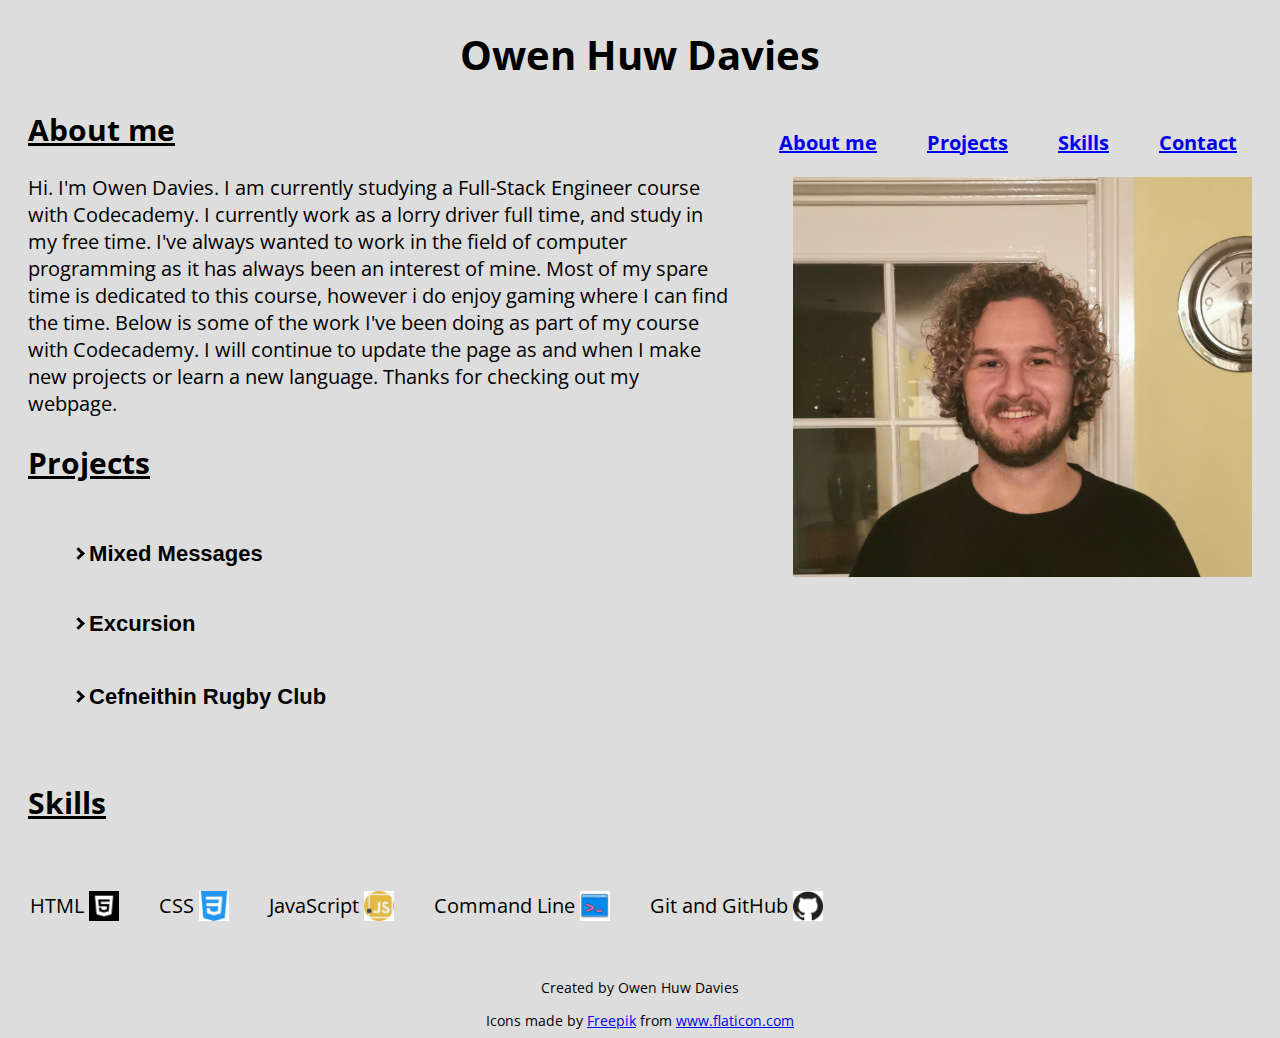
<file: index.html>
<!DOCTYPE html>

<html>
  <head>
    <meta charset="utf-8">

    <title>Owen Davies Portfolio</title>

    <link rel="stylesheet" href="css/styles.css">
    <link rel="preconnect" href="https://fonts.googleapis.com">
    <link rel="preconnect" href="https://fonts.gstatic.com" crossorigin>
    <link href="https://fonts.googleapis.com/css2?family=Open+Sans:wght@400;700&display=swap" rel="stylesheet">
    <link rel="stylesheet" type="text/css" media="screen and (max-width: 768px)" href="/css/styles.css">
    <script src="/scripts/script.js"></script>
  
  </head>

  <body>

    <header>
      <h1>Owen Huw Davies</h1>
    </header>
    
    <nav>

        <ul>
          <li><a href="#about">About me</a></li>
          <li><a href="#proj">Projects</a></li>
          <li><a href="#skill">Skills</a></li>
          <li><a href="pages/contact.html">Contact</a></li>
        </ul>
    </nav>
  
    <main>
      
      <div id="about-me">
        <h2 id="about">About me</h2>
        <p>Hi. I'm Owen Davies. I am currently studying a Full-Stack Engineer course with Codecademy. I currently work as a lorry driver full time, and study in my free time. I've always wanted to work in the field of computer programming as it has always been an interest of mine. Most of my spare time is dedicated to this course, however i do enjoy gaming where I can find the time. Below is some of the work I've been doing as part of my course with Codecademy. I will continue to update the page as and when I make new projects or learn a new language. Thanks for checking out my webpage.</p>
      </div>
      
      <div class="photo">
        <img src="resources/images/profile-photo.jpg" alt="Owen Davies">
      </div>

      <div id="projects">
        <h2 id="proj">Projects</h2>
        <ul>
          <li><button id="toggle1" onclick="toggleDisplay1()"><i class="arrow right"></i>  Mixed Messages</button><br>
            <div id="mixed-messages">
              <img src="/resources/images/mixed messages code.jpg"><br>
              <p>This is some of the code from the mixed messages project Codecademy assigned. It is a random horoscope generator, I created this on JavaScript.</p>
            </div>
          </li>
          <li><button id="toggle2" onclick="toggleDisplay2()"><i class="arrow right"></i>  Excursion</li></button><br>
            <div id="excursion">
              <img src="/resources/images/Excursion.jpg"><br>
              <p>This is a website for an app yet to launch, it was another of my Codecademy projects and was made with HTML and CSS.</p>
            </div>
          <li id="list-fix"><button id="toggle3" onclick="toggleDisplay3()"><i class="arrow right"></i>  Cefneithin Rugby Club</li></button><br>
            <div id="rugby-club">
              <img src="/resources/images/cefneithin rugby club.jpg"><br>
              <p>This is a website I made for my local rugby club, It was a task set by Codecademyto practice using flexbox and responsive website designs.</p>
            </div>
        </ul>
      </div>
      
       <div id="skills">
        <h2 id="skill">Skills</h2>
        <ul>
          <li>HTML <img src="/resources/images/html.jpg"></li>
          <li>CSS <img src="/resources/images/css-3.jpg"></li>
          <li>JavaScript <img src="/resources/images/javascript.jpg"></li>
          <li>Command Line <img src="/resources/images/command-line.jpg"></li>
          <li>Git and GitHub <img src="/resources/images/github.jpg"></li>
        </ul>
      </div>

    </main>

    <footer>
      <p>Created by Owen Huw Davies</p>
      <div>Icons made by <a href="https://www.freepik.com" title="Freepik">Freepik</a> from <a href="https://www.flaticon.com/" title="Flaticon">www.flaticon.com</a></div>
    </footer>
  
  </body>
</html>
</file>
<file: css/styles.css>
html {
  font-size: 20px;
  font-family: 'Open Sans', sans-serif;
  background-color: rgb(221, 221, 221);
}

h1 {
  font-weight: bold;
  text-align: center;
}

h2 {
  text-decoration: underline;
}

ul {
  list-style-type: none;
}

nav {
  margin: auto;
  text-align: center;
}

nav ul {
  float: right;
}

nav li {
  display: inline;
  padding: 10px;
  margin-right: 25px;
  font-weight: bold;
}

#about-me {
  display: block;
  position: relative;
  padding-left: 20px;
}

#about-me p {
  display: flex;
}

.photo {
  position: relative;
  bottom: 150px;
}

.photo img {
  height: 100%;
  width: auto;
  max-height: 400px;
  float: right;
  position: relative;
  padding-right: 20px;
}

#projects {
  padding-left: 20px;
}

#projects li {
  font-weight: bold;
  margin: 10px 0;
  padding-top: 32px;
}
.arrow {
  border: solid black;
  border-width: 0 3px 3px 0;
  display: inline-block;
  padding: 3px;
  margin-bottom: 3px;
}

.right {
  transform: rotate(-45deg);
  -webkit-transform: rotate(-45deg);
}

#projects p {
  font-weight: 400;
}

#projects img {
  max-height: 400px;
  width: auto;
}

#projects button {
  font-size: 22px;
  background-color: rgb(221, 221, 221);
  font-weight: bold;
  border: none;
}



#mixed-messages {
  display: none;
  padding-top: 15px;
}

#excursion {
  display: none;
  padding-bottom: 10px;
}

#rugby-club {
  display: none;
  padding-bottom: 25px;
}

#list-fix {
  position: relative;
  bottom: 34px;
}

#skills {
  position: relative;
  bottom: 25px;
  padding-left: 20px;
}


#skills ul {
  display: inline-flex;
  align-items: center;
  position: relative;
  right: 38px;
}

#skills li {
  padding-right: 40px;
  padding-top: 15px;
}

#skills img {
  max-height: 30px;
  position: relative;
  top: 8px;
}


footer {
  text-align: center;
  font-size: 14px;
}


@media only screen and (max-width: 1673px) {
  .photo img {
    height: 100%;
    width: auto;
    max-height: 400px;
    float: right;
    position: relative;
    padding-right: 20px;
    bottom: 24px;
  }
}

@media only screen and (max-width: 1512px) {
  .photo img {
    height: 100%;
    width: auto;
    max-height: 400px;
    float: right;
    position: relative;
    padding-right: 20px;
    bottom: 50px;
  }
}

@media only screen and (max-width: 1379px) {
  .photo img {
    height: 100%;
    width: auto;
    max-height: 400px;
    float: right;
    position: relative;
    padding-right: 20px;
    bottom: 80px;
  }
}

@media only screen and (max-width: 1289px) {
  .photo img {
    height: 100%;
    width: auto;
    max-height: 400px;
    float: right;
    position: relative;
    padding-right: 20px;
    bottom: 110px;
  }
}

@media only screen and (max-width: 1204px) {
  .photo img {
    height: 100%;
    width: auto;
    max-height: 400px;
    float: right;
    position: relative;
    padding-right: 20px;
    bottom: 135px;
  }
}

@media only screen and (max-width: 1146px) {
  .photo img {
    height: 100%;
    width: auto;
    max-height: 400px;
    float: right;
    position: relative;
    padding-right: 20px;
    bottom: 160px;
  }
}

@media only screen and (max-width: 1098px) {
  .photo img {
    height: 100%;
    width: auto;
    max-height: 400px;
    float: right;
    position: relative;
    padding-right: 20px;
    bottom: 190px;
  }
}

@media only screen and (max-width: 1053px) {
  .photo img {
    height: 100%;
    width: auto;
    max-height: 400px;
    float: right;
    position: relative;
    padding-right: 20px;
    bottom: 215px;
  }
}

@media only screen and (max-width: 1013px) {
  .photo img {
    height: 100%;
    width: auto;
    max-height: 400px;
    float: right;
    position: relative;
    padding-right: 20px;
    bottom: 245px;
  }
}

@media only screen and (min-width:769px) and (max-width: 993px) {
  .photo img {
    height: 100%;
    width: auto;
    max-height: 400px;
    float: right;
    position: relative;
    padding-right: 20px;
    bottom: 275px;
  }
}

@media screen and (max-width: 768px) {
  
  h2{
    text-align: center;
  }
  
  .photo img {
    display: none;
  }

  .nav {
    background-color: rgb(180, 180, 180);
  }
  .nav ul{
    float: none;
  }


  #about-me p {
    line-height: 1.85rem;
  }

  #projects ul {
    text-align: center;
  }

  #projects img {
    max-height: 250px;
  }

  #skills ul {
    text-align: center;
  }
}

@media screen and (max-width: 480px) {
  
  h2{
    text-align: center;
  }
  
  .photo img {
    display: none;
  }

  .nav {
    background-color: rgb(180, 180, 180);
  }
  .nav ul{
    float: none;
  }

  .nav li {
    font-size: 18px;
  }

  #about-me p {
    line-height: 1.85rem;
  }

  #projects ul {
    text-align: center;
  }

  #projects img {
    max-height: 250px;
  }

  #skills ul {
    text-align: center;
  }

  #skills img {
    display: none;
  }
}
</file>
